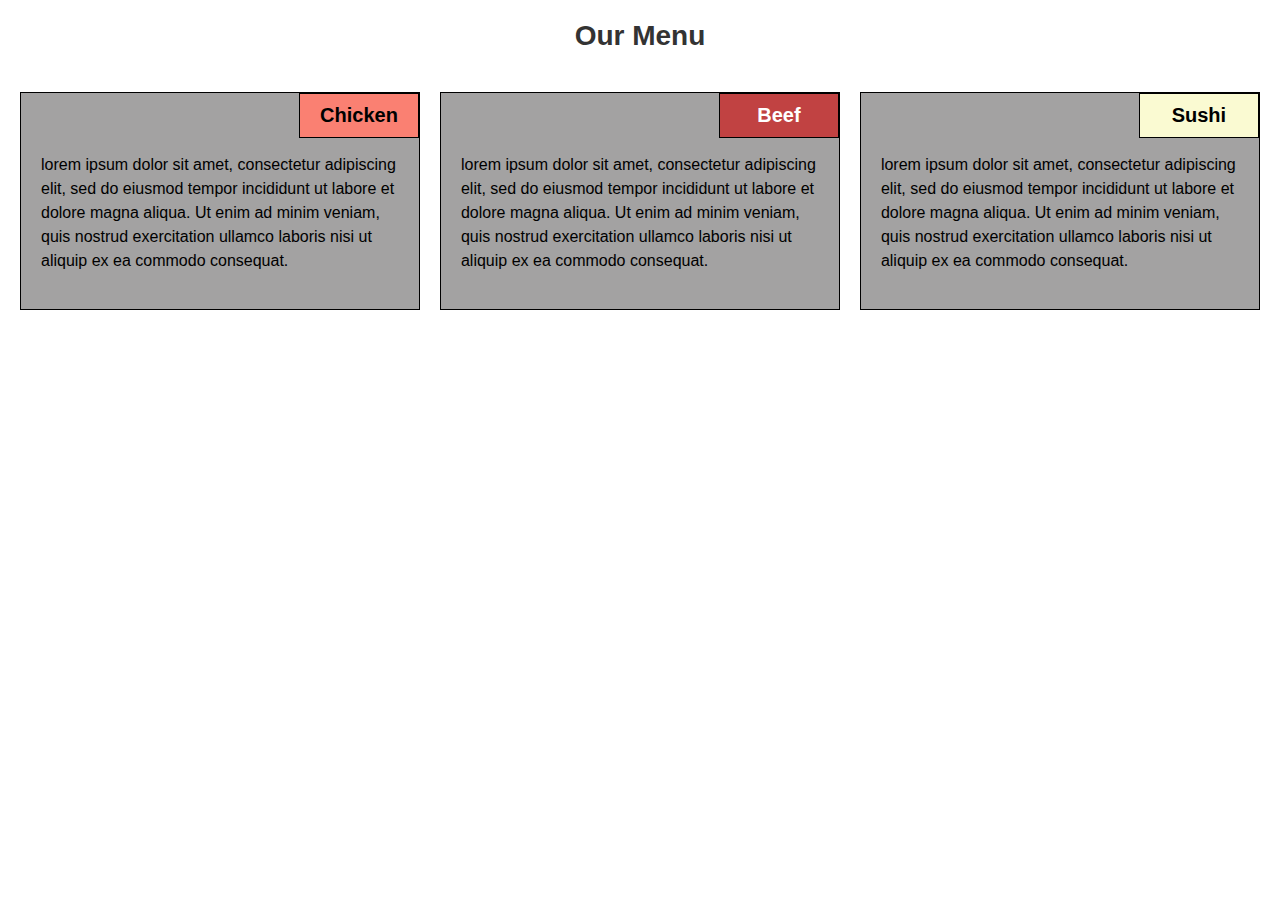
<file: index.html>
<!DOCTYPE html>
<html lang="en">
<head>
    <meta charset="UTF-8">
    <meta name="viewport" content="width=device-width, initial-scale=1.0">
    <link rel="stylesheet" href="css/format.css">
    <title>Our Menu</title>
</head>
<body>
    <h1 class = "title">Our Menu</h1>
    <div class="container">
        <div class="s1">
            <h1>Chicken</h1>
            <p>lorem ipsum dolor sit amet, consectetur adipiscing elit, sed do eiusmod tempor incididunt ut labore et dolore magna aliqua. Ut enim ad minim veniam, quis nostrud exercitation ullamco laboris nisi ut aliquip ex ea commodo consequat.</p>
        </div>
        <div class="s2">
            <h1>Beef</h1>
            <p>lorem ipsum dolor sit amet, consectetur adipiscing elit, sed do eiusmod tempor incididunt ut labore et dolore magna aliqua. Ut enim ad minim veniam, quis nostrud exercitation ullamco laboris nisi ut aliquip ex ea commodo consequat.</p>
        </div>
        <div class="s3">
            <h1>Sushi</h1>
            <p>lorem ipsum dolor sit amet, consectetur adipiscing elit, sed do eiusmod tempor incididunt ut labore et dolore magna aliqua. Ut enim ad minim veniam, quis nostrud exercitation ullamco laboris nisi ut aliquip ex ea commodo consequat.</p>
        </div>
    </div>
</body>
</html>
</file>
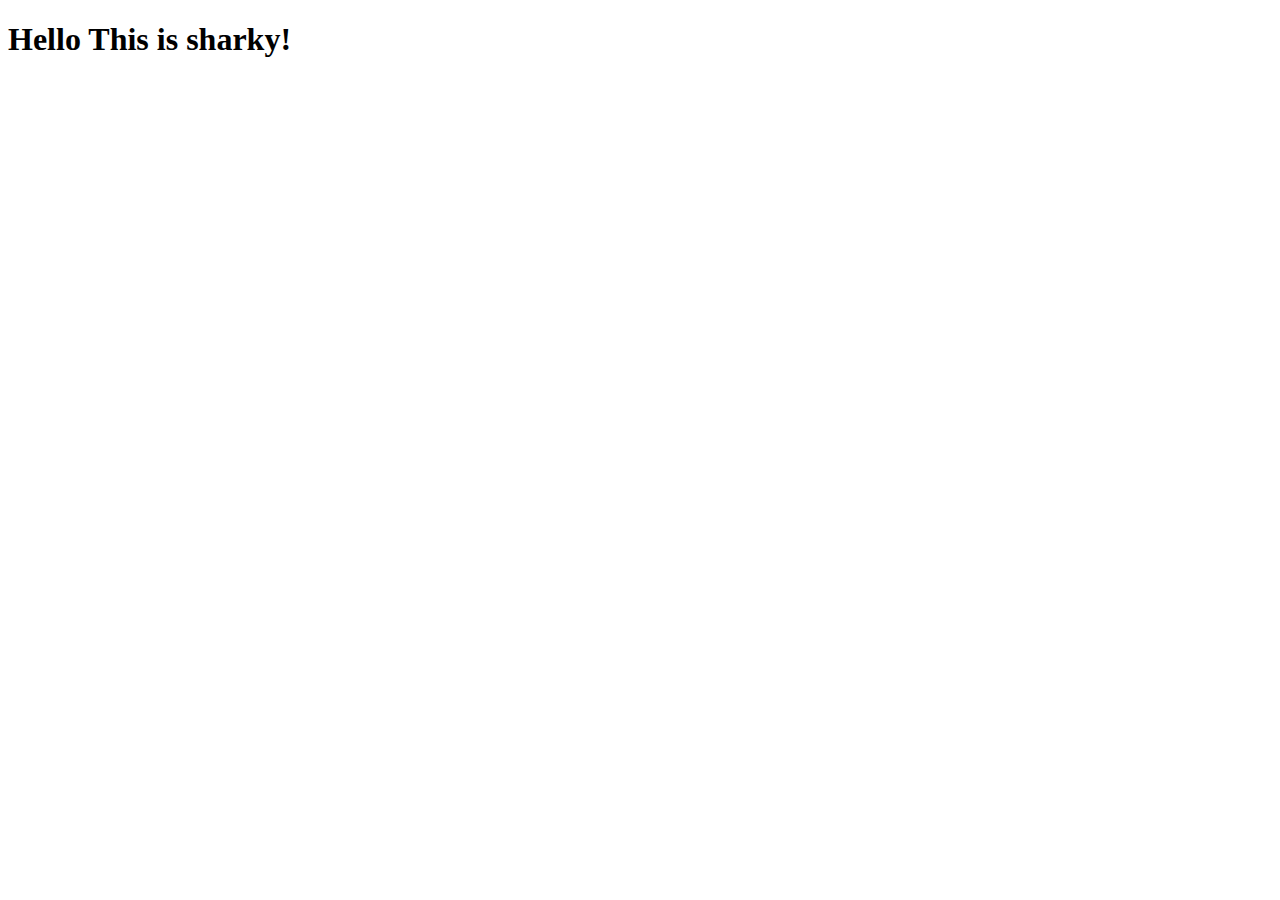
<file: site/index.html>
<!DOCTYPE html>
<html lang="en">
<head>
    <meta charset="UTF-8">
    <meta name="viewport" content="width=device-width, initial-scale=1.0">
    <title>Hello coursera!</title>
</head>
<body>
    <h1>Hello This is sharky!</h1>
</body>
</html>
</file>
<file: css/format.css>
* {
  box-sizing: border-box;
}

body {
    font-family: sans-serif, Arial, Verdana;
    font-size: 16px;
    margin: 0;
    padding: 0;
}

.title {
    text-align: center;
    font-size: 1.75rem;
    margin: 20px 0;
    color: #333;
}

@media (max-width: 767px) {
    /* Mobile styles */
    .s1, .s2, .s3 {
        width: calc(100% - 20px);
    }
}

@media (min-width: 768px) and (max-width: 991px) {
    /* Tablet styles */
    .s1 {
        width: calc(50% - 20px);
    }
    .s2 {
        width: calc(50% - 20px);
    }
    .s3 {
        width: calc(100% - 20px);
    }
}

@media (min-width: 992px) {
    /* Desktop styles */
    .s1, .s2, .s3 {
        width: calc(33.33% - 20px);
    }
}

.s1, .s2, .s3 {
    float: left;
    position: relative;
    background-color: rgb(163, 162, 162);
    padding: 20px;
    border: 1px solid black;
    box-sizing: border-box;
    margin: 10px;
}

.s1 h1, .s2 h1, .s3 h1 {
    margin: 0;
    padding: 10px;
    text-align: center;
    font-weight: bold;
    position: absolute;
    top: 0;
    right: 0;
    width: 120px;
    border: 1px solid black;
    font-size: 1.25rem;
}

.s1 h1 {
    background-color: salmon;
}

.s2 h1 {
    background-color: #c14242;
    color: white;
}

.s3 h1 {
    background-color: lightgoldenrodyellow
}

.s1 p, .s2 p, .s3 p {
    margin-top: 40px;
    line-height: 1.5;
}

/* Container with padding for spacing */
.container {
    padding: 10px;
}
</file>
